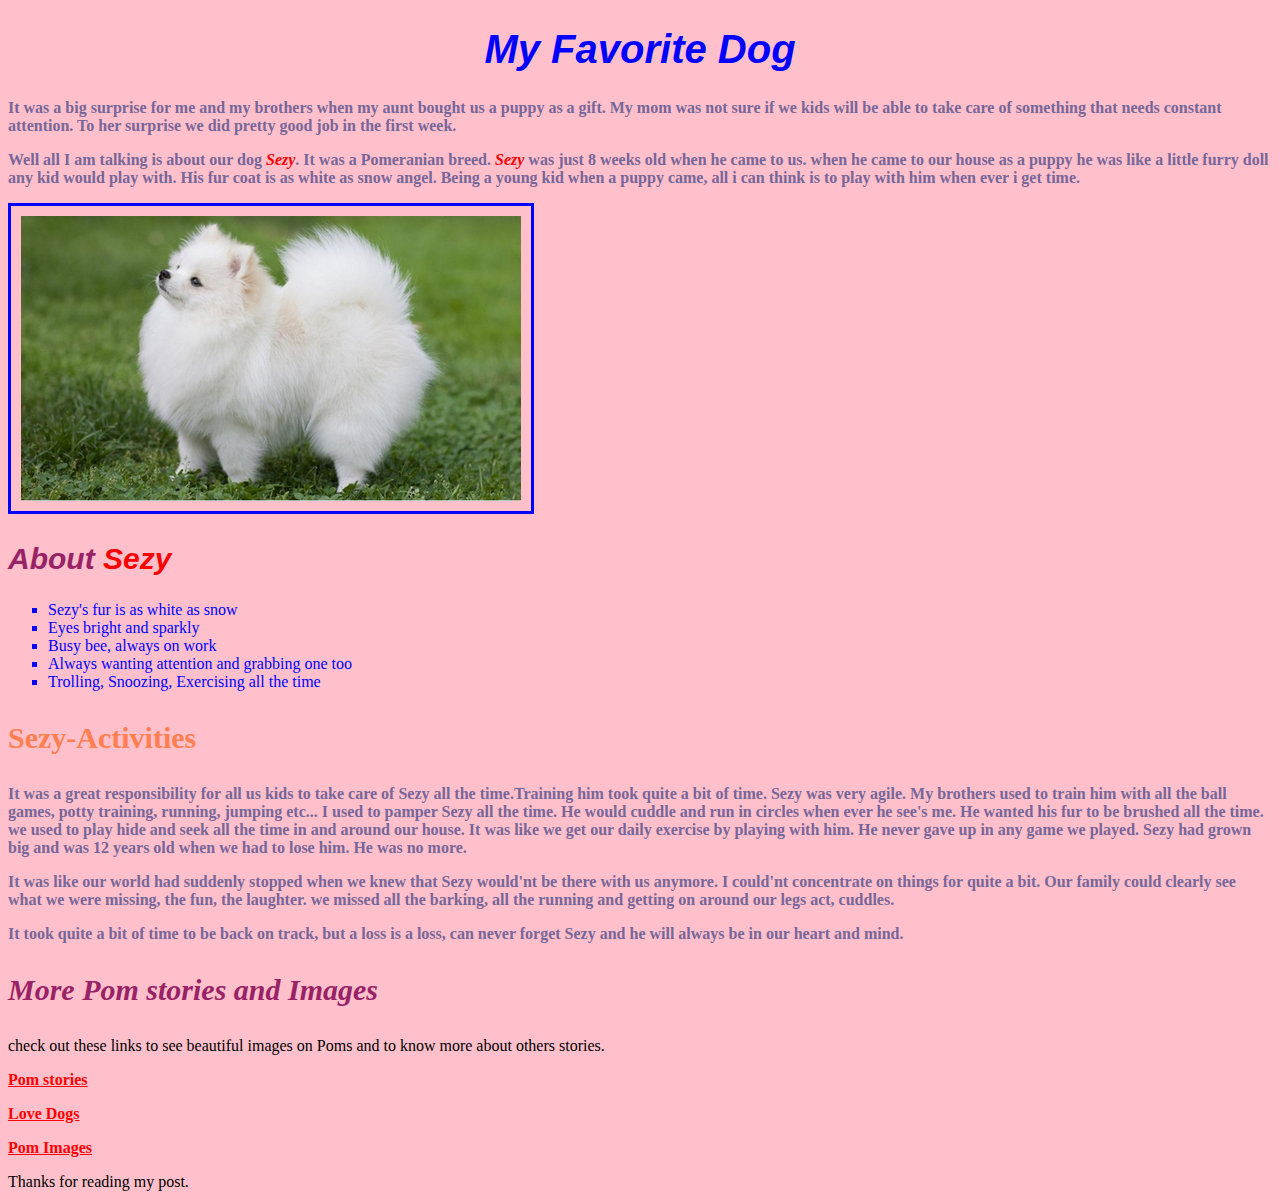
<file: index.html>
<!DOCTYPE html>
<html>
    <head>
      <link href="css/styles.css" rel="stylesheet" type="text/css">
      <title class="head">My Pom</title>
    </head>
    <body>
        <h1 class="pet">My Favorite Dog</h1>
            <p class="intro">It was a big surprise for me and my brothers when my aunt bought us a puppy as a gift. My mom was not sure if we kids will be able to take care of something that needs constant attention.
            To her surprise we did pretty good job in the first week.</p>
            <p class="intro">Well all I am talking is about our dog <em>Sezy</em>. It was a Pomeranian breed. <em>Sezy</em> was just 8 weeks old when he came to us. when he came to our house as a puppy he was like a little furry doll any kid would play with. His fur coat is as white as snow angel.
            Being a young kid when a puppy came, all i can think is to play with him when ever i get time.</p>
            <img src="images/sezy.png" alt="Sezy my pom">
        <h2 class="love">About <em>Sezy</em></h2>
            <ul>
                <li>Sezy's fur is as white as snow</li>
                <li>Eyes bright and sparkly</li>
                <li>Busy bee, always on work</li>
                <li>Always wanting attention and grabbing one too</li>
                <li>Trolling, Snoozing, Exercising all the time</li>
            </ul>
        <h3 class="flashy">Sezy-Activities</h3>
            <p class="work">It was a great responsibility for all us kids to take care of Sezy all the time.Training him took quite a bit of time. Sezy was very agile. My brothers used to train him with all the ball games, potty training, running, jumping etc...
            I used to pamper Sezy all the time. He would cuddle and run in circles when ever he see's me. He wanted his fur to be brushed all the time.
            we used to play hide and seek all the time in and around our house. It was like we get our daily exercise by playing with him. He never gave up in any game we played.
            Sezy had grown big and was 12 years old when we had to lose him. He was no more.</p>
            <p class="work">It was like our world had suddenly stopped when we knew that Sezy would'nt be there with us anymore. I could'nt concentrate on things for quite a bit. Our family could clearly see what we were missing, the fun, the laughter.
            we missed all the barking, all the running and getting on around our legs act, cuddles.</p>
            <p class="work">It took quite a bit of time to be back on track, but a loss is a loss, can never forget Sezy and he will always be in our heart and mind.</p>
        <h3 class="love">More Pom stories and Images</h3>
            check out these links to see beautiful images on Poms and to know more about others stories.
            <p><a class="link" href="https://www.huffingtonpost.com/topic/pomeranian">Pom stories</a></p>
            <p><a class="link" href="https://iheartdogs.com/breed/pomeranians/">Love Dogs</a></p>
            <p><a class="link" href="https://www.gettyimages.com/photos/pomeranian?sort=mostpopular&mediatype=photography&phrase=pomeranian/">Pom Images</a></p>
        Thanks for reading my post.
    </body>
</html>
</file>
<file: css/styles.css>
.pet{
  color: blue;
  font-family: sans-serif;
  font-size: 40px;
  text-align: center;
  font-weight: bold;
  }

.flashy{
  color: coral;
  font-family: serif;
  font-size: 30px;
  }

.love{
  color: #926;
  font-style: italic;
  font-size: 30px;
  }

p.intro{
  color: #769;
  text-align: left;
  font-weight: bold;
  }

p.work{
  color: #769;
  text-align: left;
  font-weight:bolder;
  }

em{
  color: red;
  }

img{
  padding: 10px;
  border-style: solid;
  border-color: blue;
  border-width: 3px;
  }

a.link{
  color: red;
  text-decoration: underline;
  font-weight: bold;
  }

li{
  list-style-type: square;
  color: blue;
  }

body{
  background-color: pink;
}

h1{
  color: maroon;
  font-style: oblique;
  font-family: serif;
  font-weight: bolder;
  font-size: 40px;
  }

h2{
  color: #871;
  font-style: italic;
  font-family: sans-serif;
  font-weight: bold;
  font-size: 30px;
}

h3{
  color: coral;
  font-weight: bold;
  font-size: 20px;
}

p{
  color: black;
  font-weight: bold;
}

.banff{
  background-color: #7FFFD4;
}
</file>
